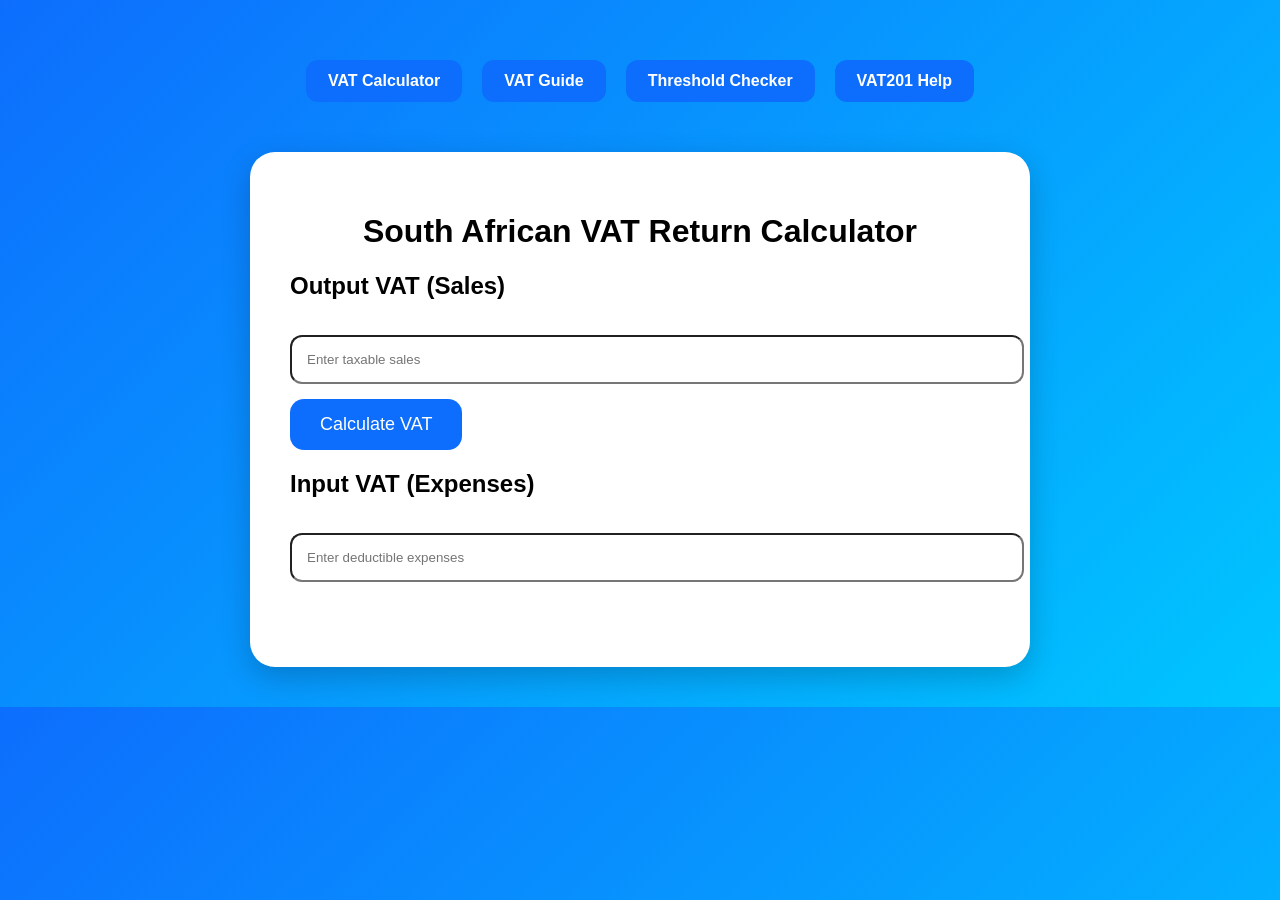
<file: index.html>
<!DOCTYPE html>
<html lang="en">
<head>
<meta charset="UTF-8">
<meta name="viewport"
content="width=device-width,initial-scale=1.0">
<title>SA VAT Return Calculator</title>
<link rel="stylesheet" href="style.css">
</head>
<nav class="menu">
<a href="index.html">VAT Calculator</a>
<a href="vat-guide.html">VAT Guide</a>
<a href="vat-threshold-checker.html">Threshold Checker</a>
<a href="vat201-help.html">VAT201 Help</a>
</nav>
<body>

<div class="container">
<h1>South African VAT Return Calculator</h1>

<div class="card">
<h2>Output VAT (Sales)</h2>

<input id="sales"
type="number"
placeholder="Enter taxable sales">

<button onclick="calculateVAT()">
Calculate VAT
</button>

<h2>Input VAT (Expenses)</h2>

<input id="expenses"
type="number"
placeholder="Enter deductible expenses">

<div id="results"></div>

</div>
</div>

<script src="script.js"></script>
</body>

</html>
</file>
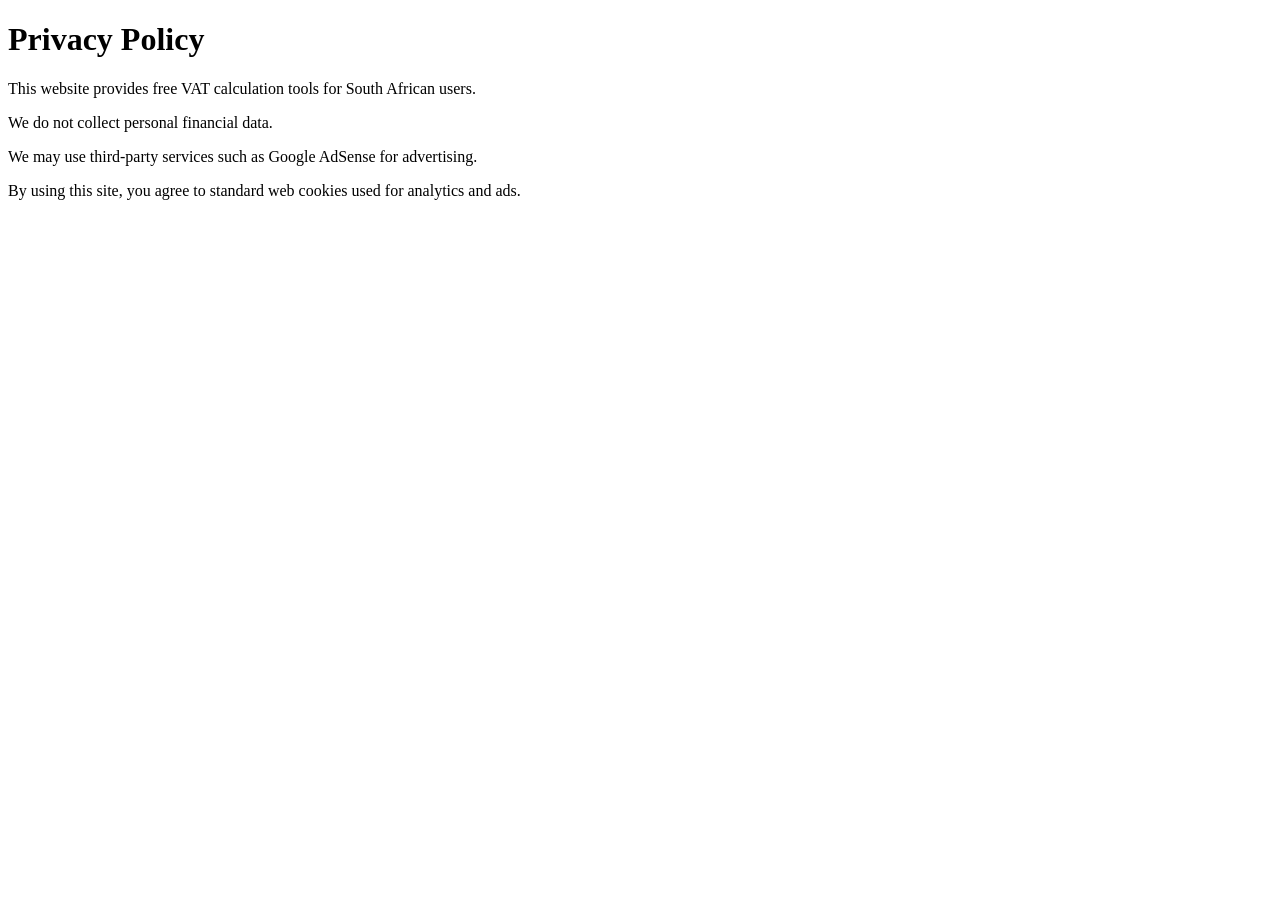
<file: privacy-policy.html>
<!DOCTYPE html>
<html>
<head>
<title>Privacy Policy</title>
</head>
<body>

<h1>Privacy Policy</h1>

<p>This website provides free VAT calculation tools for South African users.</p>

<p>We do not collect personal financial data.</p>

<p>We may use third-party services such as Google AdSense for advertising.</p>

<p>By using this site, you agree to standard web cookies used for analytics and ads.</p>

</body>
</html>
</file>
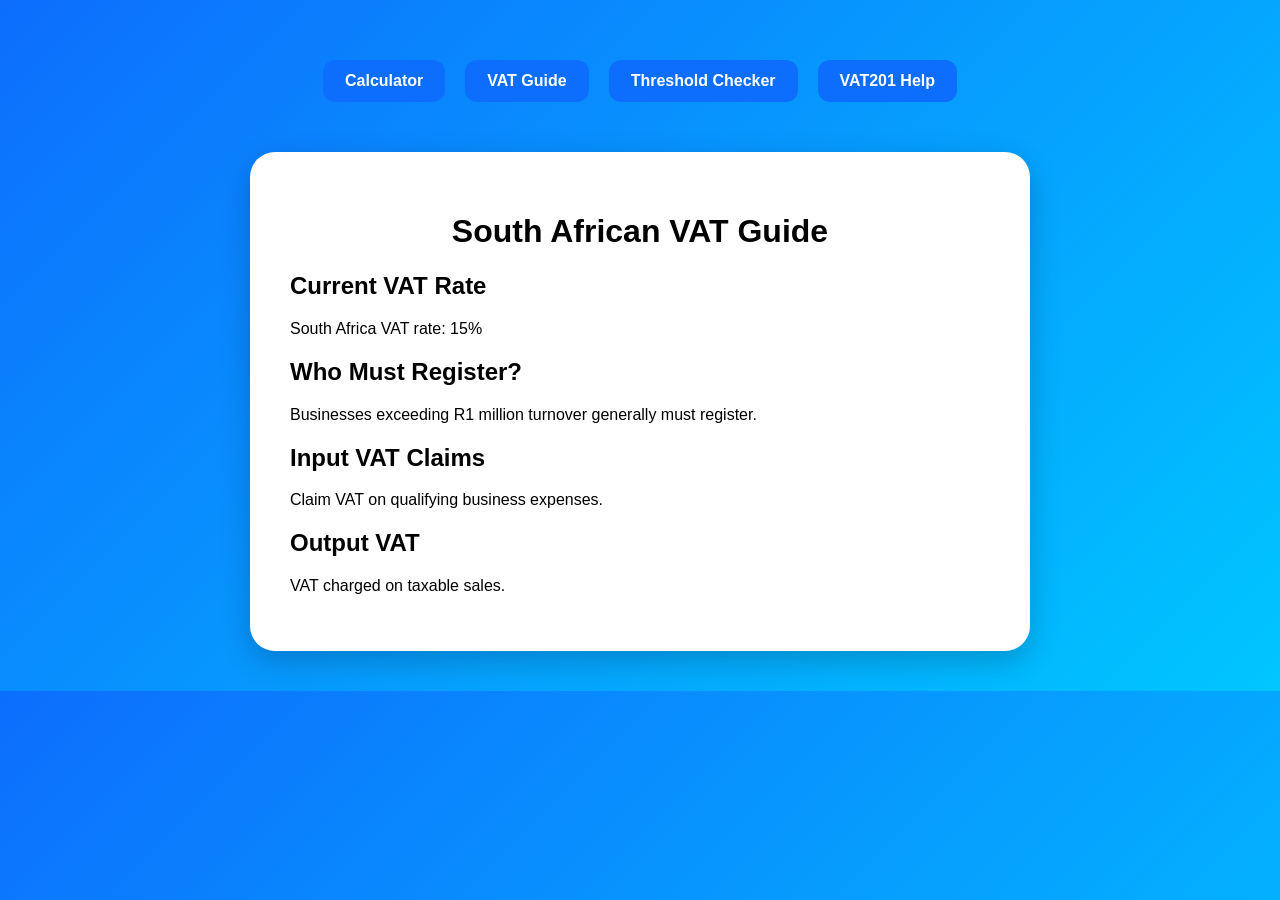
<file: vat-guide.html>
<!DOCTYPE html>
<html lang="en">
<head>
<meta charset="UTF-8">
<title>SA VAT Guide</title>
<link rel="stylesheet" href="style.css">
</head>
<body>

<nav class="menu">
<a href="index.html">Calculator</a>
<a href="vat-guide.html">VAT Guide</a>
<a href="vat-threshold-checker.html">Threshold Checker</a>
<a href="vat201-help.html">VAT201 Help</a>
</nav>

<div class="container">
<h1>South African VAT Guide</h1>

<h2>Current VAT Rate</h2>
<p>South Africa VAT rate: 15%</p>

<h2>Who Must Register?</h2>
<p>Businesses exceeding R1 million turnover generally must register.</p>

<h2>Input VAT Claims</h2>
<p>Claim VAT on qualifying business expenses.</p>

<h2>Output VAT</h2>
<p>VAT charged on taxable sales.</p>

</div>

</body>
</html>
</file>
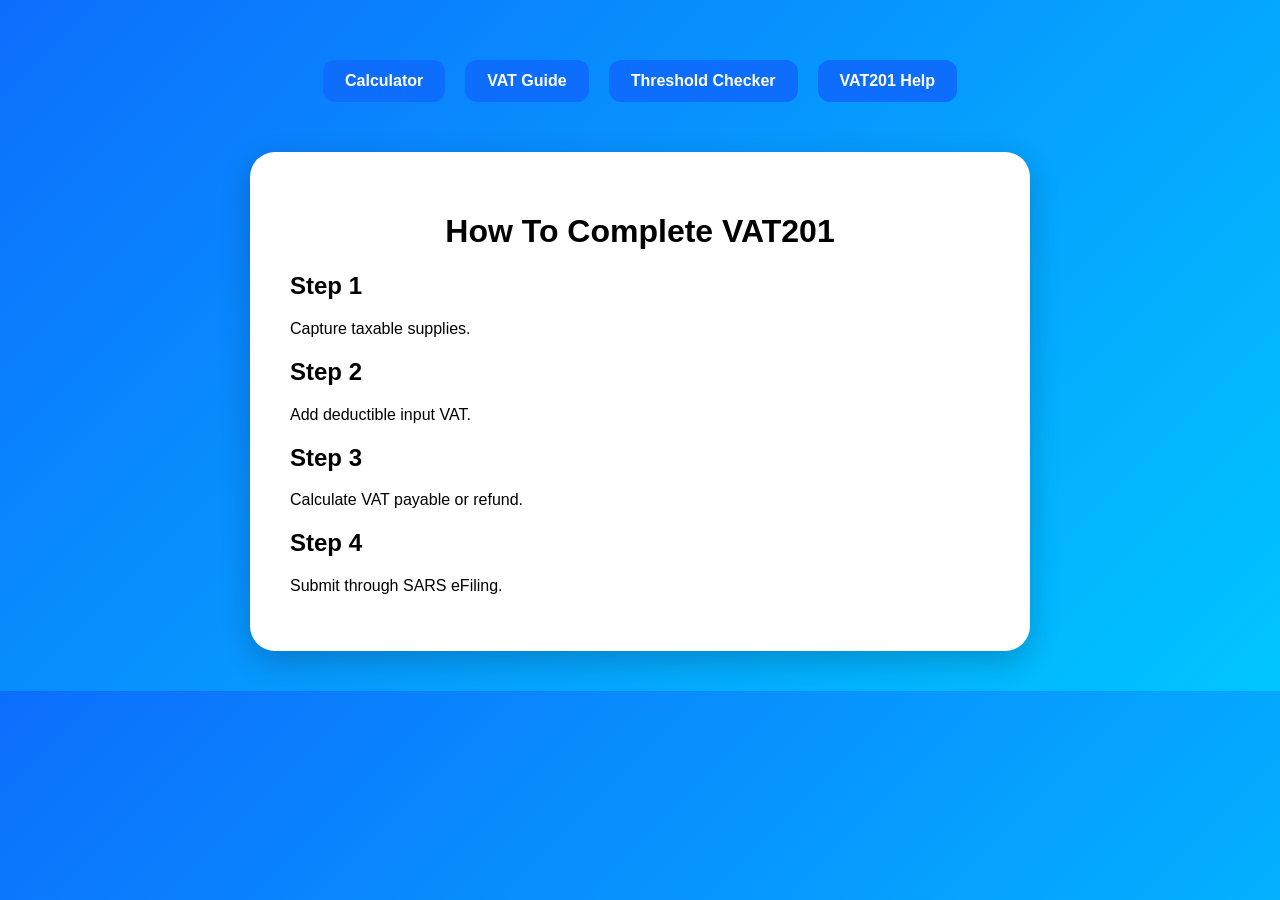
<file: vat201-help.html>
<!DOCTYPE html>
<html>
<head>
<meta charset="UTF-8">
<title>VAT201 Help</title>
<link rel="stylesheet" href="style.css">
</head>
<body>

<nav class="menu">
<a href="index.html">Calculator</a>
<a href="vat-guide.html">VAT Guide</a>
<a href="vat-threshold-checker.html">Threshold Checker</a>
<a href="vat201-help.html">VAT201 Help</a>
</nav>

<div class="container">

<h1>How To Complete VAT201</h1>

<h2>Step 1</h2>
<p>Capture taxable supplies.</p>

<h2>Step 2</h2>
<p>Add deductible input VAT.</p>

<h2>Step 3</h2>
<p>Calculate VAT payable or refund.</p>

<h2>Step 4</h2>
<p>Submit through SARS eFiling.</p>

</div>

</body>
</html>
</file>
<file: style.css>
body{
font-family:Arial;
background:linear-gradient(135deg,#0d6efd,#00c6ff);
margin:0;
padding:40px;
}

.container{
max-width:700px;
margin:auto;
background:white;
padding:40px;
border-radius:25px;
box-shadow:0 10px 30px rgba(0,0,0,.2);
}

h1{
text-align:center;
}

input{
width:100%;
padding:15px;
margin:15px 0;
border-radius:12px;
}

button{
background:#0d6efd;
color:white;
padding:15px 30px;
border:none;
border-radius:14px;
cursor:pointer;
font-size:18px;
}

button:hover{
transform:scale(1.03);
}

#results{
margin-top:30px;
font-size:22px;
font-weight:bold;
}
.menu{
display:flex;
justify-content:center;
gap:20px;
padding:20px;
margin-bottom:30px;
flex-wrap:wrap;
}

.menu a{
text-decoration:none;
background:#0d6efd;
color:white;
padding:12px 22px;
border-radius:12px;
font-weight:bold;
}

.menu a:hover{
transform:scale(1.05);
}
</file>
